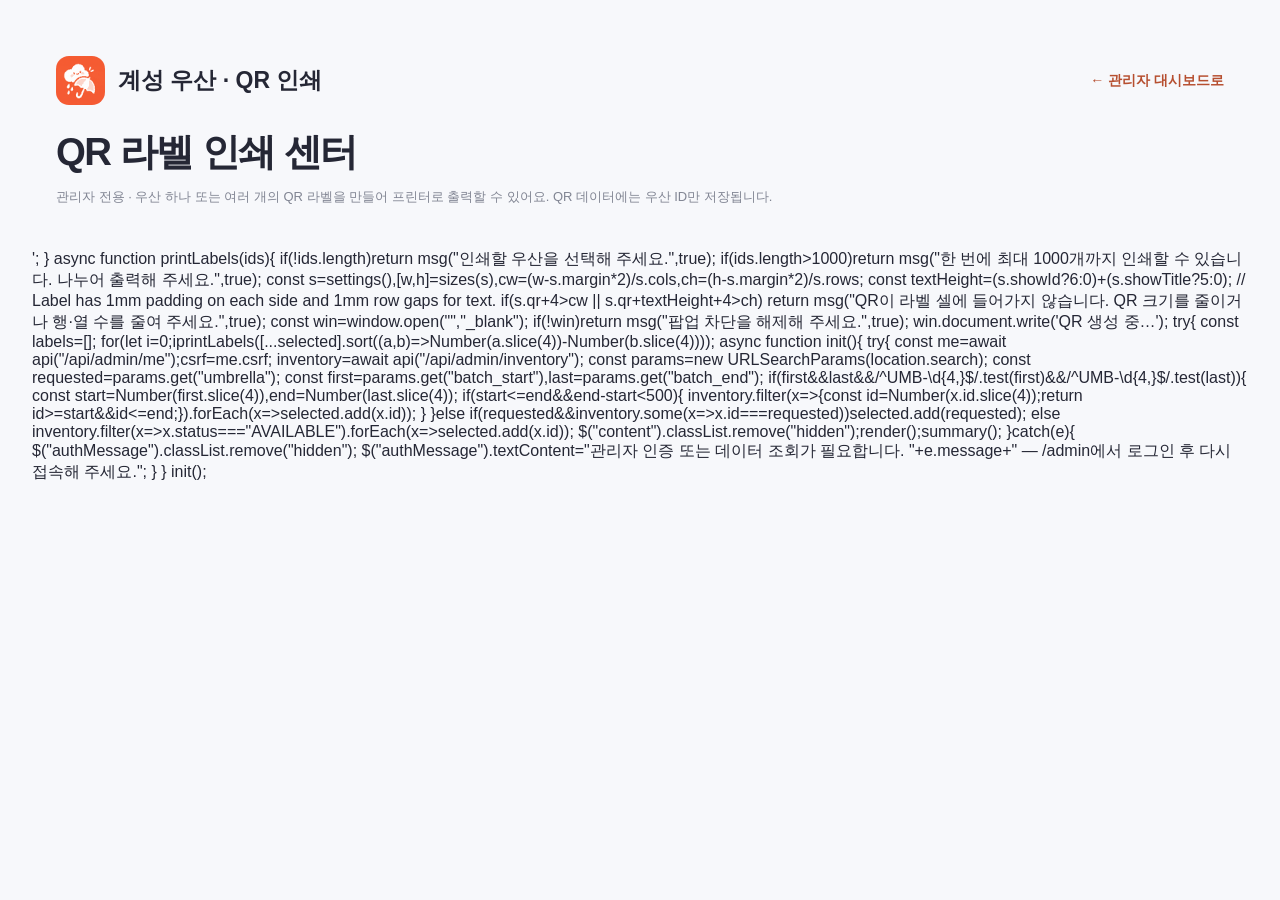
<file: print.html>
<!doctype html>
<html lang="ko">
<head>
<meta charset="utf-8"><meta name="viewport" content="width=device-width,initial-scale=1">
<meta name="theme-color" content="#ff6541"><title>계성 우산 | QR 라벨 인쇄 센터</title>
<link rel="icon" href="/assets/keisung-icon-64.png">
<style>
:root{font-family:system-ui,"Malgun Gothic",sans-serif;color:#252735;background:#f7f8fb}
*{box-sizing:border-box}body{margin:0}button,input,select{font:inherit}button{cursor:pointer}
button:focus-visible,input:focus-visible,select:focus-visible{outline:3px solid #ff6541;outline-offset:2px}
main{max-width:1290px;margin:auto;padding:24px}.top{display:flex;align-items:center;justify-content:space-between;gap:12px;flex-wrap:wrap;margin-bottom:22px}
.brand{display:flex;align-items:center;gap:13px;font-size:23px;font-weight:900}.brand img{width:49px;height:49px;border-radius:13px}
a{color:#b64f30}.top a{font-size:14px;font-weight:750;text-decoration:none}
h1{font-size:clamp(27px,3vw,40px);letter-spacing:-.04em;margin:0 0 9px}h2{font-size:20px;letter-spacing:-.03em;margin:0 0 12px}
.note{font-size:13px;color:#818593;line-height:1.6;margin:0 0 17px}
.layout{display:grid;grid-template-columns:minmax(0,1fr) 340px;gap:18px;align-items:start}
.card{background:white;border:1px solid #e8eaf0;border-radius:18px;padding:22px;margin-bottom:18px;box-shadow:0 4px 20px #00000008}
.controls{display:grid;grid-template-columns:repeat(2,minmax(0,1fr));gap:13px}
.field{display:grid;gap:7px}.field label{font-size:13px;color:#656876;font-weight:850}
select,input[type=text]{width:100%;min-height:45px;border:1px solid #dce0e8;border-radius:10px;padding:10px 12px;background:white;color:#333}
.btn{border:1px solid #e1e3e9;border-radius:10px;background:white;padding:10px 14px;font-weight:800;font-size:14px;min-height:43px}
.btn.primary{background:#ff6541;border-color:#ff6541;color:white}.btn:hover{filter:brightness(.97)}
.buttons{display:flex;align-items:center;gap:9px;flex-wrap:wrap;margin:16px 0}.buttons .btn{flex:0 0 auto}
.checkboxes{display:grid;gap:12px;margin:18px 0}.checkboxes label{font-weight:650;font-size:14px;display:flex;align-items:center;gap:9px}
input[type=checkbox]{width:18px;height:18px;accent-color:#ff6541}
.items{display:grid;grid-template-columns:repeat(4,minmax(0,1fr));gap:9px;max-height:560px;overflow:auto}
.item{border:1px solid #e7e8ee;border-radius:12px;background:#fff;padding:12px;display:flex;align-items:center;gap:8px;cursor:pointer}
.item:has(input:checked){background:#fff2eb;border-color:#ffb39f}.item b{font-size:13px;display:block}.item small{font-size:11px;color:#858995}
.row{display:flex;align-items:center;justify-content:space-between;gap:10px;flex-wrap:wrap}
.count{font-weight:850;color:#e75c36;font-size:14px}.msg{background:#ebf7ef;color:#276a46;padding:13px;border-radius:11px;font-size:13px;line-height:1.5}
.msg.error{background:#fff0f0;color:#b43e48}
.preview{border:1px dashed #e3c8ba;border-radius:12px;margin-top:14px;padding:14px;background:#fffaf7;text-align:center}
.preview img{width:92px;height:92px;image-rendering:pixelated}
.preview strong{display:block;letter-spacing:.03em;font-size:15px}
.mini{font-size:12px;color:#777e8e;line-height:1.6}.hidden{display:none!important}
@media(max-width:930px){.layout{grid-template-columns:1fr}.items{grid-template-columns:repeat(3,minmax(0,1fr))}}
@media(max-width:560px){main{padding:14px}.card{padding:17px}.items{grid-template-columns:repeat(2,minmax(0,1fr))}.controls{gap:10px}}
</style><link rel="manifest" href="/manifest.webmanifest">
<link rel="apple-touch-icon" sizes="192x192" href="/assets/pwa-icon-192.png">
<meta name="apple-mobile-web-app-capable" content="yes">
<meta name="apple-mobile-web-app-status-bar-style" content="default">
</head>
<body><main>
<header class="top"><div class="brand"><img src="/assets/keisung-icon-64.png" alt="">계성 우산 · QR 인쇄</div><a href="/admin">← 관리자 대시보드로</a></header>
<h1>QR 라벨 인쇄 센터</h1><p class="note">관리자 전용 · 우산 하나 또는 여러 개의 QR 라벨을 만들어 프린터로 출력할 수 있어요. QR 데이터에는 우산 ID만 저장됩니다.</p>
<div id="authMessage" class="msg hidden"></div>
<div id="content" class="layout hidden">
 <div>
  <section class="card"><h2>인쇄할 우산 선택</h2>
  <div class="row"><div class="field" style="flex:1;min-width:180px"><label for="search">우산 ID 검색</label><input type="text" id="search" placeholder="UMB-0001" autocomplete="off"></div>
  <div class="field" style="flex:0 1 185px"><label for="status">상태</label><select id="status"><option value="">전체</option><option value="AVAILABLE">대여 가능</option><option value="BORROWED">대여 중</option><option value="LOST">분실</option><option value="DAMAGED">파손</option><option value="DISPOSED">폐기</option></select></div></div>
  <div class="buttons"><button type="button" class="btn" id="selectAll">검색 결과 전체 선택</button><button type="button" class="btn" id="selectNone">선택 해제</button><button type="button" class="btn" id="selectAvailable">대여 가능만 선택</button></div>
  <p id="count" class="count" aria-live="polite">선택 0개</p><div id="items" class="items"></div></section>
 </div>
 <aside>
  <section class="card"><h2>프린트 설정</h2><div class="controls">
   <div class="field"><label for="paper">용지</label><select id="paper"><option value="A4">A4</option><option value="letter">Letter</option></select></div>
   <div class="field"><label for="orientation">방향</label><select id="orientation"><option value="portrait">세로</option><option value="landscape">가로</option></select></div>
   <div class="field"><label for="cols">열</label><select id="cols"><option value="1">1열</option><option value="2">2열</option><option value="3" selected>3열</option><option value="4">4열</option></select></div>
   <div class="field"><label for="rows">행</label><select id="rows"><option value="2">2행</option><option value="3">3행</option><option value="4">4행</option><option value="5">5행</option><option value="6" selected>6행</option><option value="7">7행</option><option value="8">8행</option></select></div>
   <div class="field"><label for="qr">QR 크기</label><select id="qr"><option value="20">20 mm</option><option value="25">25 mm</option><option value="30" selected>30 mm</option><option value="35">35 mm</option><option value="40">40 mm</option><option value="45">45 mm</option><option value="50">50 mm</option></select></div>
   <div class="field"><label for="margin">여백</label><select id="margin"><option value="5">5 mm</option><option value="10" selected>10 mm</option><option value="15">15 mm</option><option value="20">20 mm</option></select></div>
  </div>
  <div class="checkboxes"><label><input type="checkbox" id="showId" checked> 우산 ID 표시</label><label><input type="checkbox" id="showTitle" checked> '계성 우산' 제목 표시</label><label><input type="checkbox" id="borders"> 라벨 절취선 표시</label></div>
  <div class="preview"><div style="font-size:43px;color:#f36d4d">▦</div><strong>계성 우산</strong><span class="mini">UMB-0001</span></div>
  <p id="layoutSummary" class="mini"></p><button class="btn primary" id="print" style="width:100%;min-height:56px">선택한 QR 인쇄하기</button>
  <p class="mini">인쇄 미리보기 창에서 ‘인쇄 시작’을 누르세요. 프린터 배율은 100%로 설정하고 최초에는 시험 출력 후 스캔을 확인하세요.</p><div id="printMsg" class="msg hidden" role="status"></div>
  </section>
 </aside>
</div>
</main>
<script>
"use strict";
const $=id=>document.getElementById(id),statusName={AVAILABLE:"대여 가능",BORROWED:"대여 중",LOST:"분실",DAMAGED:"파손",DISPOSED:"폐기"};
let csrf="",inventory=[],selected=new Set();
function esc(s){return String(s??"").replace(/[&<>"']/g,c=>({"&":"&amp;","<":"&lt;",">":"&gt;",'"':"&quot;","'":"&#39;"}[c]));}
function msg(text,error=false){$("printMsg").textContent=text;$("printMsg").className="msg"+(error?" error":"");}
async function api(path,opts={}){
 const headers={"Content-Type":"application/json"};if(opts.method==="POST")headers["X-CSRF-Token"]=csrf;
 const r=await fetch(path,{method:opts.method||"GET",headers,body:opts.body?JSON.stringify(opts.body):undefined,credentials:"same-origin",cache:"no-store"});
 const d=await r.json().catch(()=>({}));if(!r.ok)throw Error(typeof d.detail==="string"?d.detail:"HTTP "+r.status);return d;
}
function visible(){const q=$("search").value.trim().toUpperCase(),s=$("status").value;return inventory.filter(x=>(!s||x.status===s)&&(!q||x.id.includes(q)));}
function render(){
 const ids=new Set(inventory.map(x=>x.id));for(const id of selected)if(!ids.has(id))selected.delete(id);
 $("items").replaceChildren();
 for(const x of visible()){
  const label=document.createElement("label");label.className="item";
  const check=document.createElement("input");check.type="checkbox";check.checked=selected.has(x.id);
  check.onchange=()=>{if(check.checked)selected.add(x.id);else selected.delete(x.id);updateCount();};
  const desc=document.createElement("span"),title=document.createElement("b"),sub=document.createElement("small");
  title.textContent=x.id;sub.textContent=statusName[x.status];desc.append(title,sub);label.append(check,desc);$("items").append(label);
 }
 updateCount();
}
function updateCount(){$("count").textContent="선택 "+selected.size+"개 · 검색 결과 "+visible().length+"개";}
$("search").oninput=render;$("status").onchange=render;
$("selectAll").onclick=()=>{visible().forEach(x=>selected.add(x.id));render();};
$("selectNone").onclick=()=>{selected.clear();render();};
$("selectAvailable").onclick=()=>{selected.clear();inventory.filter(x=>x.status==="AVAILABLE").forEach(x=>selected.add(x.id));render();};
const settingIds=["paper","orientation","cols","rows","qr","margin","showId","showTitle","borders"];
function settings(){return{paper:$("paper").value,orient:$("orientation").value,cols:Number($("cols").value),rows:Number($("rows").value),qr:Number($("qr").value),margin:Number($("margin").value),showId:$("showId").checked,showTitle:$("showTitle").checked,borders:$("borders").checked};}
function sizes(s){const w=s.paper==="A4"?210:215.9,h=s.paper==="A4"?297:279.4;return s.orient==="portrait"?[w,h]:[h,w];}
function summary(){const s=settings(),[w,h]=sizes(s),cw=(w-s.margin*2)/s.cols,ch=(h-s.margin*2)/s.rows;
 $("layoutSummary").textContent="1페이지 "+s.cols*s.rows+"개 · "+s.paper+" "+(s.orient==="portrait"?"세로":"가로")+
 ((s.qr+4>cw||s.qr+(s.showTitle?5:0)+(s.showId?6:0)+4>ch)?" · ⚠ QR 크기가 셀에 비해 큽니다. 크기나 행/열 수를 줄여 주세요.":"");
}
settingIds.forEach(id=>$(id).addEventListener("change",summary));
function printHtml(labels,s){
 const [w,h]=sizes(s),per=s.cols*s.rows,inner=[];
 for(let i=0;i<labels.length;i+=per){
  const cells=labels.slice(i,i+per).map(item=>'<article class="label"><div class="qr">'+item.svg+'</div>'+
    (s.showTitle?'<div class="title">계성 우산</div>':"")+(s.showId?'<div class="id">'+esc(item.id)+'</div>':"")+'</article>').join("");
  inner.push('<section class="sheet">'+cells+'</section>');
 }
 const css='@page{size:'+s.paper+' '+s.orient+';margin:0}'+
 '*{box-sizing:border-box}html,body{margin:0;padding:0;font-family:Arial,"Malgun Gothic",sans-serif;background:#eee}'+
 '.tools{background:white;position:sticky;top:0;z-index:2;display:flex;align-items:center;gap:15px;padding:16px;box-shadow:0 2px 10px #0002}'+
 '.tools button{background:#ff6541;color:white;border:0;padding:11px 20px;border-radius:10px;font-weight:bold;font-size:16px;cursor:pointer}'+
 '.sheet{width:'+w+'mm;height:'+h+'mm;background:#fff;padding:'+s.margin+'mm;margin:15px auto;display:grid;grid-template-columns:repeat('+s.cols+',minmax(0,1fr));grid-template-rows:repeat('+s.rows+',minmax(0,1fr));break-after:page;page-break-after:always;overflow:hidden}'+
 '.sheet:last-of-type{break-after:auto;page-break-after:auto}'+
 '.label{display:flex;flex-direction:column;align-items:center;justify-content:center;gap:1mm;padding:1mm;min-width:0;min-height:0;overflow:hidden;border:'+(s.borders?"1px dashed #aaa":"1px solid transparent")+'}'+
 '.qr{width:'+s.qr+'mm;height:'+s.qr+'mm;min-width:'+s.qr+'mm;min-height:'+s.qr+'mm;max-width:none;max-height:none;flex:0 0 auto;aspect-ratio:1/1;display:block;background:#fff}'+
 '.qr svg{display:block;width:100%;height:100%;aspect-ratio:1/1;object-fit:contain;overflow:visible}.title{font-weight:bold;font-size:10pt;line-height:1.1;flex:0 0 auto}.id{font-weight:900;font-size:11pt;line-height:1.1;letter-spacing:.04em;flex:0 0 auto}'+
 '@media print{html,body{background:white}.tools{display:none!important}.sheet{margin:0;-webkit-print-color-adjust:exact;print-color-adjust:exact}}';
 return '<!doctype html><html lang="ko"><head><meta charset="utf-8"><title>계성 우산 QR 인쇄</title><style>'+css+'</style></head><body>'+
 '<div class="tools"><button onclick="window.print()">인쇄 시작</button><span>'+labels.length+'개 QR · '+s.cols+'열 × '+s.rows+'행 · 배율 100% 권장</span></div>'+
 inner.join("")+'<script src="/assets/pwa-install.js" defer></script>
</body></html>';
}
async function printLabels(ids){
 if(!ids.length)return msg("인쇄할 우산을 선택해 주세요.",true);
 if(ids.length>1000)return msg("한 번에 최대 1000개까지 인쇄할 수 있습니다. 나누어 출력해 주세요.",true);
 const s=settings(),[w,h]=sizes(s),cw=(w-s.margin*2)/s.cols,ch=(h-s.margin*2)/s.rows;
 const textHeight=(s.showId?6:0)+(s.showTitle?5:0);
 // Label has 1mm padding on each side and 1mm row gaps for text.
 if(s.qr+4>cw || s.qr+textHeight+4>ch)
  return msg("QR이 라벨 셀에 들어가지 않습니다. QR 크기를 줄이거나 행·열 수를 줄여 주세요.",true);
 const win=window.open("","_blank");
 if(!win)return msg("팝업 차단을 해제해 주세요.",true);
 win.document.write('<!doctype html><html lang="ko"><meta charset="utf-8"><body style="font-family:sans-serif;padding:2rem">QR 생성 중…</body></html>');
 try{
  const labels=[];
  for(let i=0;i<ids.length;i+=200){
   const data=await api("/api/admin/qr-labels",{method:"POST",body:{umbrella_ids:ids.slice(i,i+200)}});
   labels.push(...data.labels);
  }
  if(win.closed)return;
  win.document.open();win.document.write(printHtml(labels,settings()));win.document.close();win.focus();
  msg("QR "+labels.length+"개의 인쇄 미리보기를 열었습니다. 새 창에서 ‘인쇄 시작’을 눌러 주세요.");
 }catch(e){if(!win.closed)win.close();msg("QR 생성 실패: "+e.message,true);}
}
$("print").onclick=()=>printLabels([...selected].sort((a,b)=>Number(a.slice(4))-Number(b.slice(4))));
async function init(){
 try{
  const me=await api("/api/admin/me");csrf=me.csrf;
  inventory=await api("/api/admin/inventory");
  const params=new URLSearchParams(location.search);
  const requested=params.get("umbrella");
  const first=params.get("batch_start"),last=params.get("batch_end");
  if(first&&last&&/^UMB-\d{4,}$/.test(first)&&/^UMB-\d{4,}$/.test(last)){
   const start=Number(first.slice(4)),end=Number(last.slice(4));
   if(start<=end&&end-start<500){
    inventory.filter(x=>{const id=Number(x.id.slice(4));return id>=start&&id<=end;}).forEach(x=>selected.add(x.id));
   }
  }else if(requested&&inventory.some(x=>x.id===requested))selected.add(requested);
  else inventory.filter(x=>x.status==="AVAILABLE").forEach(x=>selected.add(x.id));
  $("content").classList.remove("hidden");render();summary();
 }catch(e){
  $("authMessage").classList.remove("hidden");
  $("authMessage").textContent="관리자 인증 또는 데이터 조회가 필요합니다. "+e.message+" — /admin에서 로그인 후 다시 접속해 주세요.";
 }
}
init();
</script></body></html>
</file>
